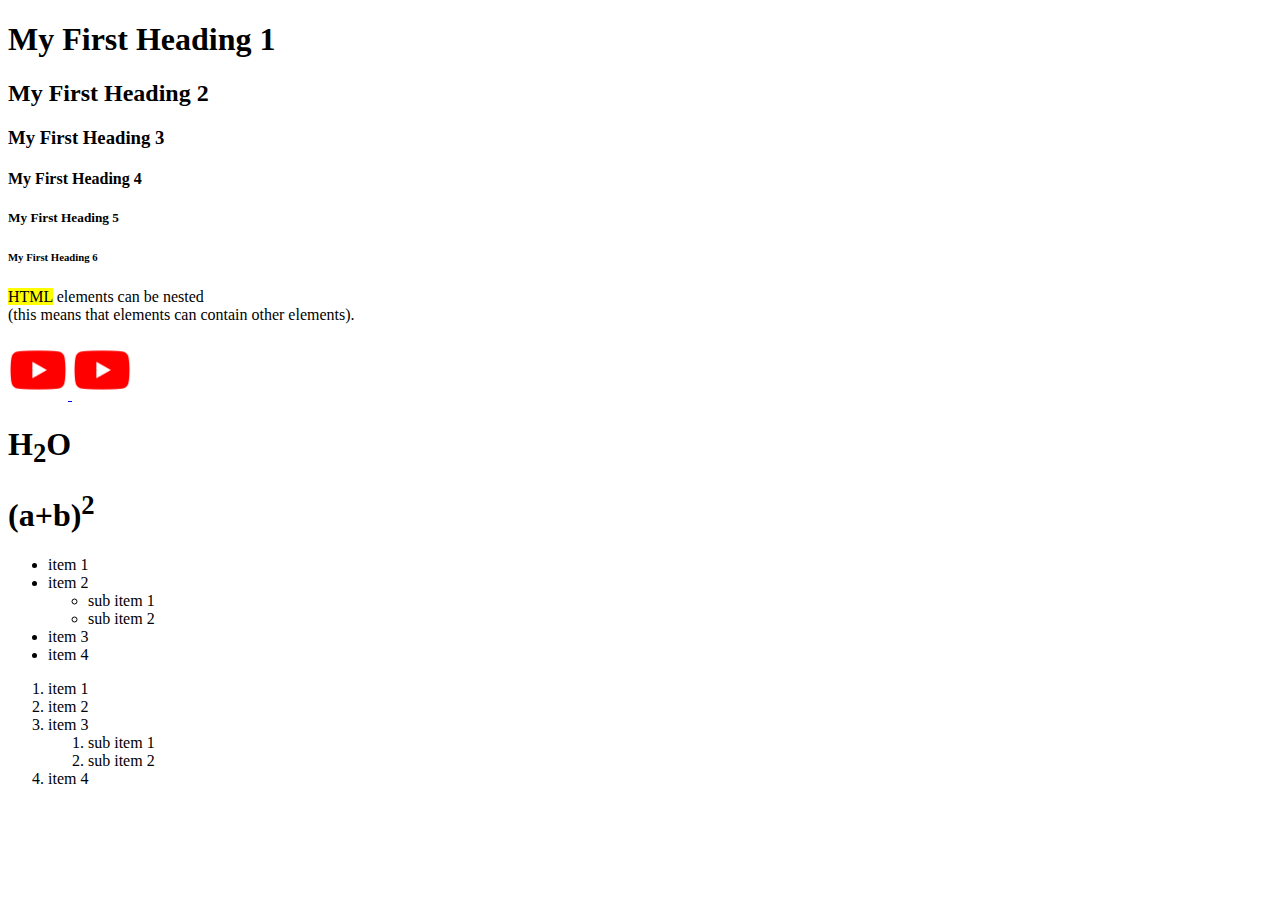
<file: test/index.html>
<!DOCTYPE html>
<html lang="en">

<head>
    <meta charset="UTF-8">
    <meta http-equiv="X-UA-Compatible" content="IE=edge">
    <meta name="viewport" content="width=device-width, initial-scale=1.0">
    <title>Đây là trang web đầu tiên của tôi</title>
    <link rel="icon" type="image/x-icon" href="../img/logo.png">
</head>

<body>
    <h1>My First Heading 1</h1>
    <h2>My First Heading 2</h2>
    <h3>My First Heading 3</h3>
    <h4>My First Heading 4</h4>
    <h5>My First Heading 5</h5>
    <h6>My First Heading 6</h6>
    <p> <mark>HTML</mark> elements can be nested <br>
        (this means that elements can contain other elements).</p>

    <a href="../a.html">
        <img width="60" src="../img/logo.png" alt="">
    </a>
    <img width="60" src="../img/logo.png" alt="">

    <h1>H<sub>2</sub>O</h1>
    <h1>(a+b)<sup>2</sup></h1>

    <ul>
        <li>item 1</li>
        <li>
            item 2
            <ul>
                <li>sub item 1</li>
                <li>sub item 2</li>
            </ul>
        </li>
        <li>item 3</li>
        <li>item 4</li>
    </ul>
    <ol>
        <li>item 1</li>
        <li>item 2</li>
        <li>
            item 3
            <ol>
                <li>sub item 1</li>
                <li>sub item 2</li>
            </ol>
        </li>
        <li>item 4</li>
    </ol>

</body>

</html>
</file>
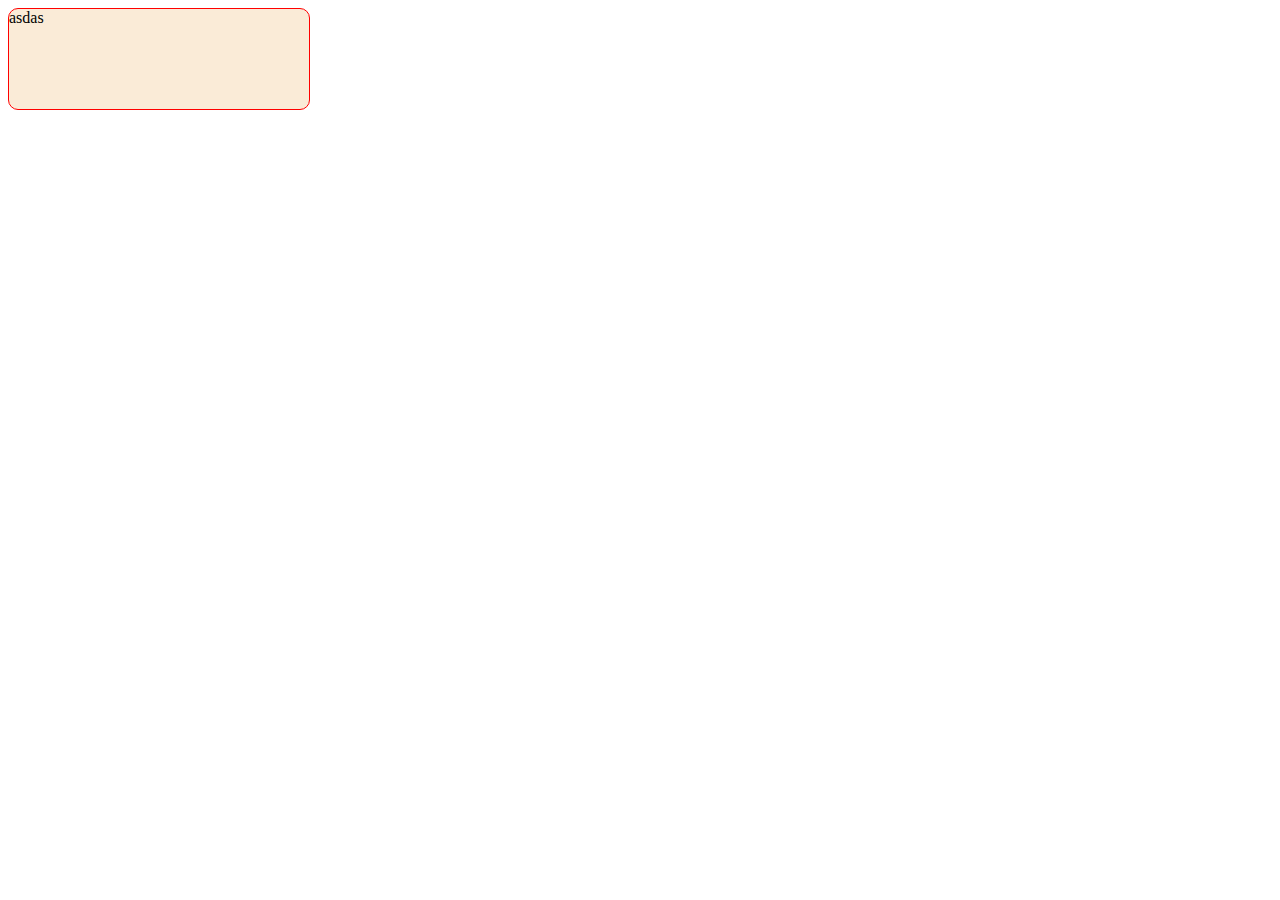
<file: demo-css.html>
<!DOCTYPE html>
<html lang="en">

<head>
    <meta charset="UTF-8">
    <meta http-equiv="X-UA-Compatible" content="IE=edge">
    <meta name="viewport" content="width=device-width, initial-scale=1.0">
    <title>Demo css</title>
    <link
    rel="stylesheet"
    href="https://cdnjs.cloudflare.com/ajax/libs/animate.css/4.1.1/animate.min.css"
  />
    <style>
        .box {
            width: 300px;
            height: 100px;
            background-color: antiquewhite;
            border: solid red 1px;
            border-radius: 10px;
        }

    </style>
</head>

<body>

    <div class="box animate__animated  animate__fadeInLeft">asdas</div>
</body>


</html>
</file>
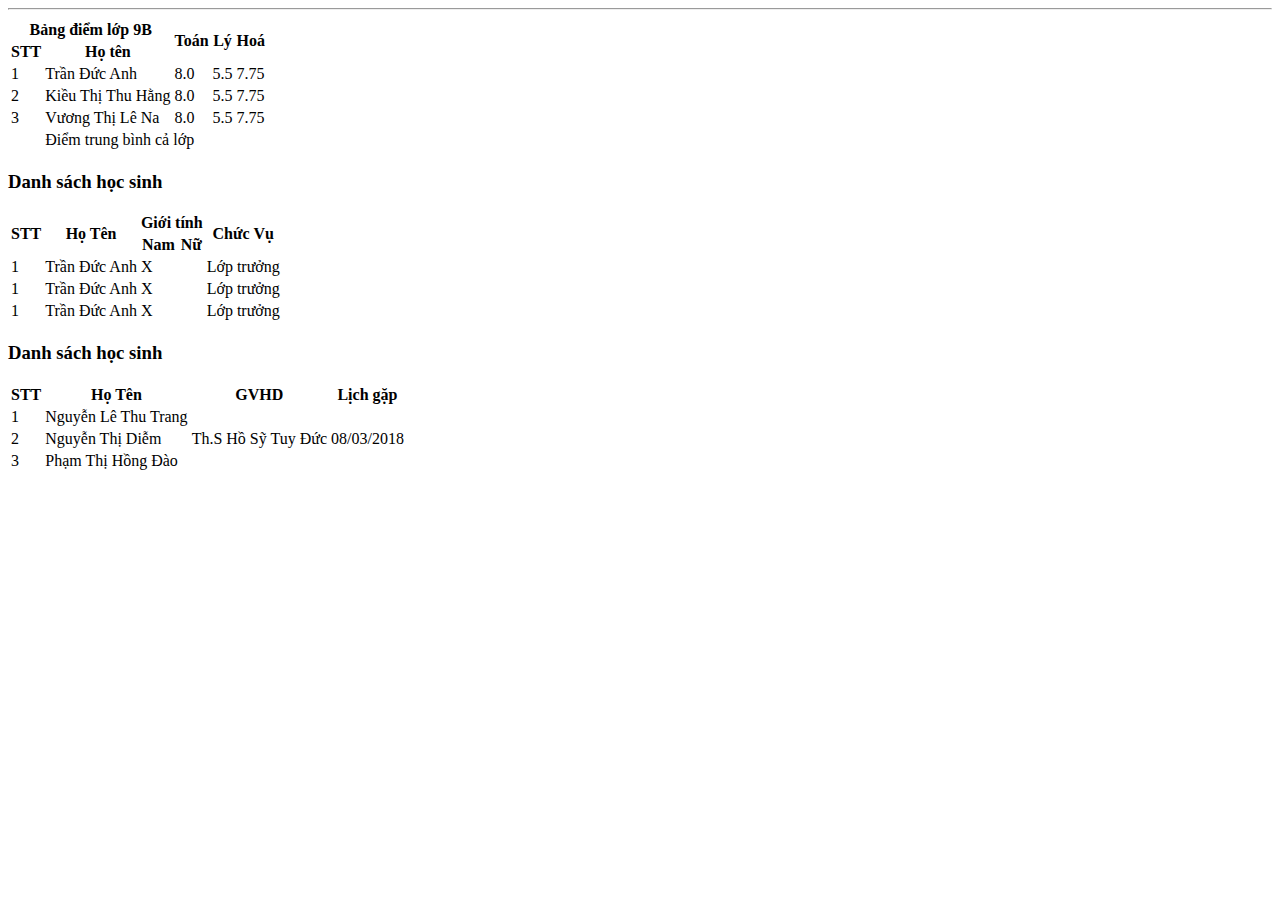
<file: table.html>
<!DOCTYPE html>
<html lang="en">

<head>
    <meta charset="UTF-8">
    <meta http-equiv="X-UA-Compatible" content="IE=edge">
    <meta name="viewport" content="width=device-width, initial-scale=1.0">
    <title>Document</title>
    <link href="https://cdn.jsdelivr.net/npm/bootstrap@5.2.0-beta1/dist/css/bootstrap.min.css" rel="stylesheet"
        integrity="sha384-0evHe/X+R7YkIZDRvuzKMRqM+OrBnVFBL6DOitfPri4tjfHxaWutUpFmBp4vmVor" crossorigin="anonymous">
    <style>
        table.beautiful-table {
            border: solid black 1px;
            border-collapse: collapse;
        }

        .beautiful-table td,
        .beautiful-table th {
            border: solid black 1px;
            padding: 3px 10px;
        }

        .beautiful-table tr:nth-child(2n+3) {
            /* odd <=> 2n+1 */
            background-color: bisque;
        }

        .beautiful-table tr:nth-child(2n+4) {
            background-color: aliceblue;
        }

        .custom-style {

            position: absolute;
            bottom: 50px;
            right: 30px;
        }

        .relative-box {

            width: 500px;
            height: 300px;
            border: solid black 1px;
            position: relative;
        }
    </style>

</head>

<body>

    <hr>

    <div class="row">
        <div class="col">
            <table class="table table-primary table-striped table-hover">
                <tr>
                    <th colspan="2">Bảng điểm lớp 9B</th>
                    <th rowspan="2">Toán</th>
                    <th rowspan="2">Lý</th>
                    <th rowspan="2">Hoá</th>
                </tr>
                <tr>
                    <th>STT</th>
                    <th>Họ tên</th>
                </tr>
                <tr>
                    <td>1</td>
                    <td>Trần Đức Anh</td>
                    <td>8.0</td>
                    <td>5.5</td>
                    <td>7.75</td>
                </tr>
                <tr>
                    <td>2</td>
                    <td>Kiều Thị Thu Hằng</td>
                    <td>8.0</td>
                    <td>5.5</td>
                    <td>7.75</td>
                </tr>
                <tr>
                    <td>3</td>
                    <td>Vương Thị Lê Na</td>
                    <td>8.0</td>
                    <td>5.5</td>
                    <td>7.75</td>
                </tr>
                <tr>
                    <td></td>
                    <td colspan="4">Điểm trung bình cả lớp</td>
                </tr>
            </table>
        </div>
        <div class="col">


            <h3>Danh sách học sinh</h3>
            <table class="table table-secondary table-striped">
                <tr>
                    <th rowspan="2">STT</th>
                    <th rowspan="2">Họ Tên</th>
                    <th colspan="2">Giới tính</th>
                    <th rowspan="2">Chức Vụ</th>
                </tr>
                <tr>
                    <th>Nam</th>
                    <th>Nữ</th>
                </tr>
                <tr>
                    <td>1</td>
                    <td>Trần Đức Anh</td>
                    <td>X</td>
                    <td></td>
                    <td>Lớp trưởng</td>
                </tr>
                <tr>
                    <td>1</td>
                    <td>Trần Đức Anh</td>
                    <td>X</td>
                    <td></td>
                    <td>Lớp trưởng</td>
                </tr>
                <tr>
                    <td>1</td>
                    <td>Trần Đức Anh</td>
                    <td>X</td>
                    <td></td>
                    <td>Lớp trưởng</td>
                </tr>
            </table>


        </div>
        <div class="col">

            <h3>Danh sách học sinh</h3>

            <table class="table table-success">
                <tr>
                    <th>STT</th>
                    <th>Họ Tên</th>
                    <th>GVHD</th>
                    <th>Lịch gặp</th>
                </tr>
                <tr>
                    <td>1</td>
                    <td>Nguyễn Lê Thu Trang</td>
                    <td rowspan="3">Th.S Hồ Sỹ Tuy Đức</td>
                    <td rowspan="3">08/03/2018</td>
                </tr>
                <tr>
                    <td>2</td>
                    <td>Nguyễn Thị Diễm</td>
                </tr>
                <tr>
                    <td>3</td>
                    <td>Phạm Thị Hồng Đào</td>
                </tr>
            </table>

        </div>
    </div>


</body>

</html>
</file>
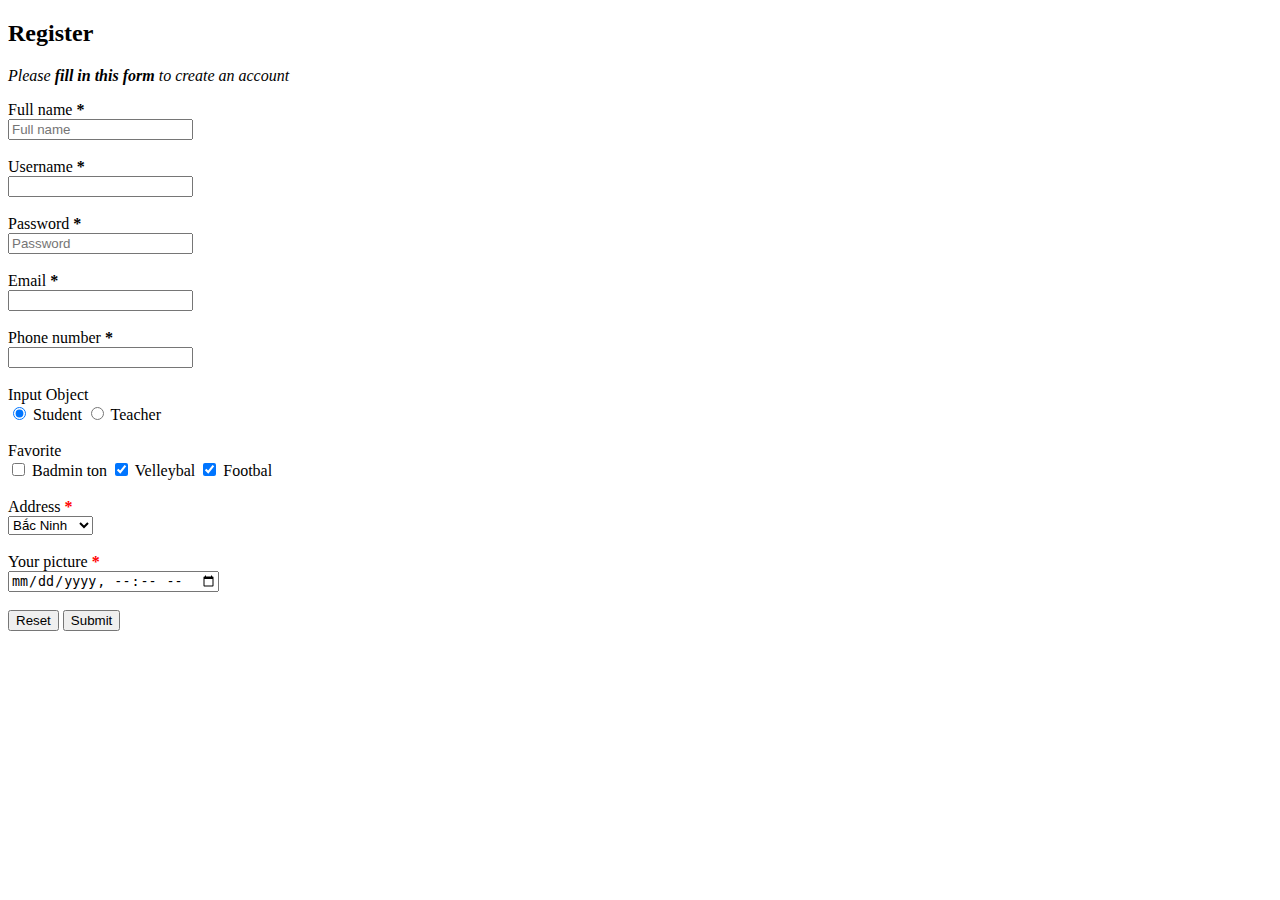
<file: user-form.html>
<!DOCTYPE html>
<html lang="en">

<head>
    <meta charset="UTF-8">
    <meta http-equiv="X-UA-Compatible" content="IE=edge">
    <meta name="viewport" content="width=device-width, initial-scale=1.0">
    <title>Đăng ký user</title>
    <link href="https://cdn.jsdelivr.net/npm/bootstrap@5.2.0-beta1/dist/css/bootstrap.min.css" rel="stylesheet"
        integrity="sha384-0evHe/X+R7YkIZDRvuzKMRqM+OrBnVFBL6DOitfPri4tjfHxaWutUpFmBp4vmVor" crossorigin="anonymous">
</head>

<body>

    <div class="container">
        <div class="row">
            <div class="col">
                
            </div>
            <div class="col">

                <h2>Register</h2>
                <p>
                    <i>
                        Please <b>fill in this form</b> to create an account
                    </i>
                </p>
                <form>
                    <label>
                        Full name <b class="text-danger">*</b>
                        <br>
                        <input class="form-control" name="fullName" type="text" placeholder="Full name" required
                            minlength="5" maxlength="10">
                    </label>
                    <br><br>
                    <label>
                        Username <b class="text-danger">*</b>
                        <br>
                        <input class="form-control" name="username" type="text">
                    </label>
                    <br><br>
                    <label>
                        Password <b class="text-danger">*</b>
                        <br>
                        <input class="form-control" class="form-control" name="password" type="password"
                            placeholder="Password">
                    </label>
                    <br><br>
                    <label>
                        Email <b class="text-danger">*</b>
                        <br>
                        <input class="form-control" name="email" type="email">
                    </label>
                    <br><br>
                    <label>
                        Phone number <b class="text-danger">*</b>
                        <br>
                        <input class="form-control" name="phone" type="tel">
                    </label>
                    <br><br>

                    Input Object
                    <br>
                    <label>
                        <input class="form-check-input" type="radio" name="role" checked> Student
                    </label>
                    <label>
                        <input class="form-check-input" type="radio" name="role"> Teacher
                    </label>
                    <br><br>

                    Favorite
                    <br>
                    <label>
                        <input class="form-check-input" type="checkbox" name="role"> Badmin ton
                    </label>
                    <label>
                        <input class="form-check-input" type="checkbox" name="role" checked> Velleybal
                    </label>
                    <label>
                        <input class="form-check-input" type="checkbox" name="role" checked> Footbal
                    </label>
                    <br><br>

                    <label>
                        Address <b style="color: red">*</b>
                        <br>
                        <select name="address" class="form-select">
                            <option value="HN">Hà Nội</option>
                            <option value="BG">Bắc Giang</option>
                            <option value="BN" selected>Bắc Ninh</option>
                        </select>
                    </label>
                    <br><br>

                    <label>
                        Your picture <b style="color: red">*</b>
                        <br>
                        <input class="form-control" type="datetime-local">
                    </label>
                    <br><br>
                    <button type="reset" class="btn btn-danger">Reset</button>
                    <button type="submit" class="btn btn-primary">Submit</button>

                </form>
            </div>
            <div class="col">
                
            </div>
        </div>
    </div>

    <script src="https://cdn.jsdelivr.net/npm/bootstrap@5.2.0-beta1/dist/js/bootstrap.bundle.min.js"
        integrity="sha384-pprn3073KE6tl6bjs2QrFaJGz5/SUsLqktiwsUTF55Jfv3qYSDhgCecCxMW52nD2"
        crossorigin="anonymous"></script>
</body>

</html>
</file>
